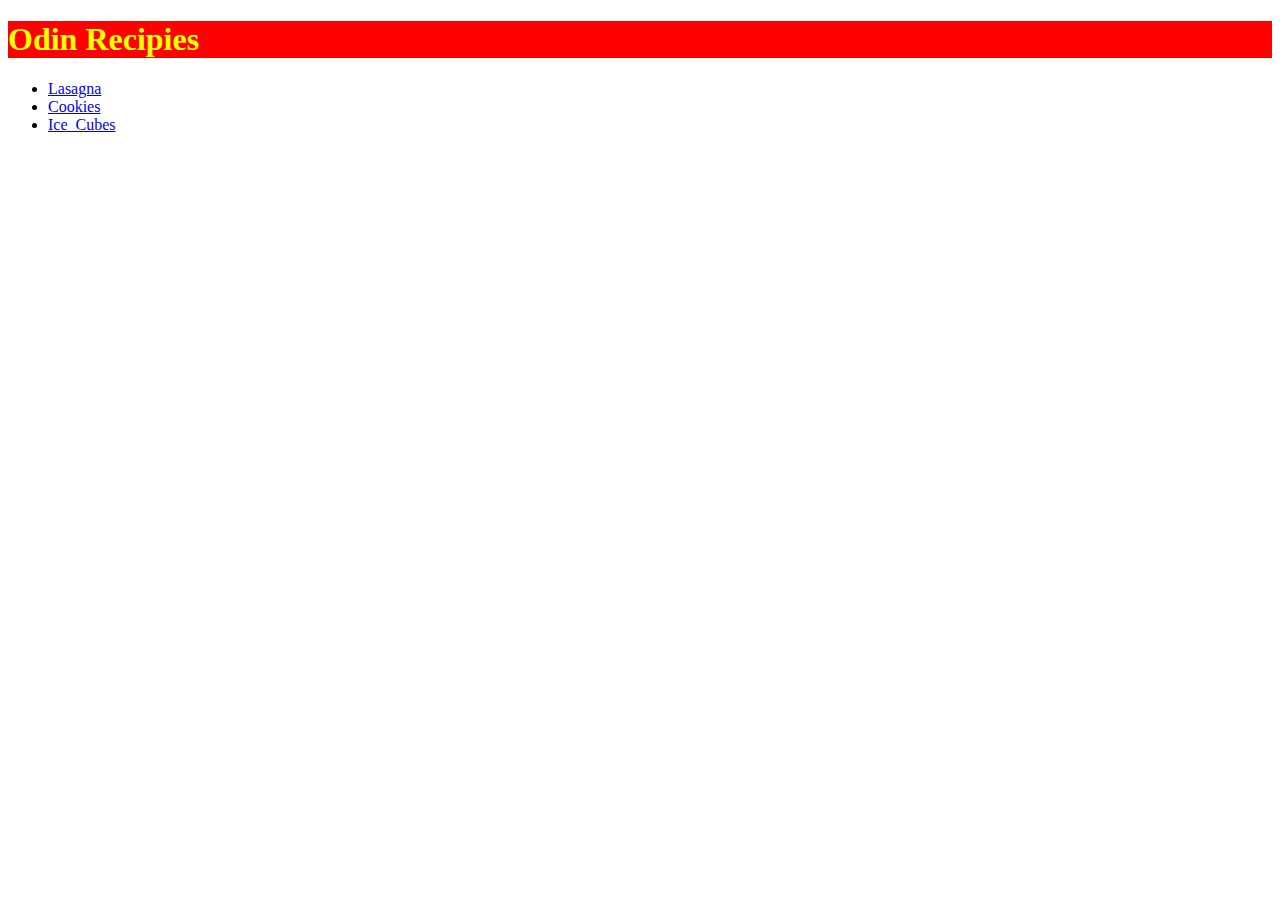
<file: index.html>
<!DOCTYPE html>
<html>
    <head>
        <title>recipies</title>
        <link rel="stylesheet" href="styles.css">
    </head>
    <body>
        <h1>Odin Recipies</h1>
        <p>
            <ul>
                <li><a href=./recipies/lasagna.html>Lasagna</a></li>
                <li><a href=./recipies/cookies.html>Cookies</a></li>
                <li><a href=./recipies/icecubes.html>Ice_Cubes</a></li>
            </ul></p>
    </body>
</html>
</file>
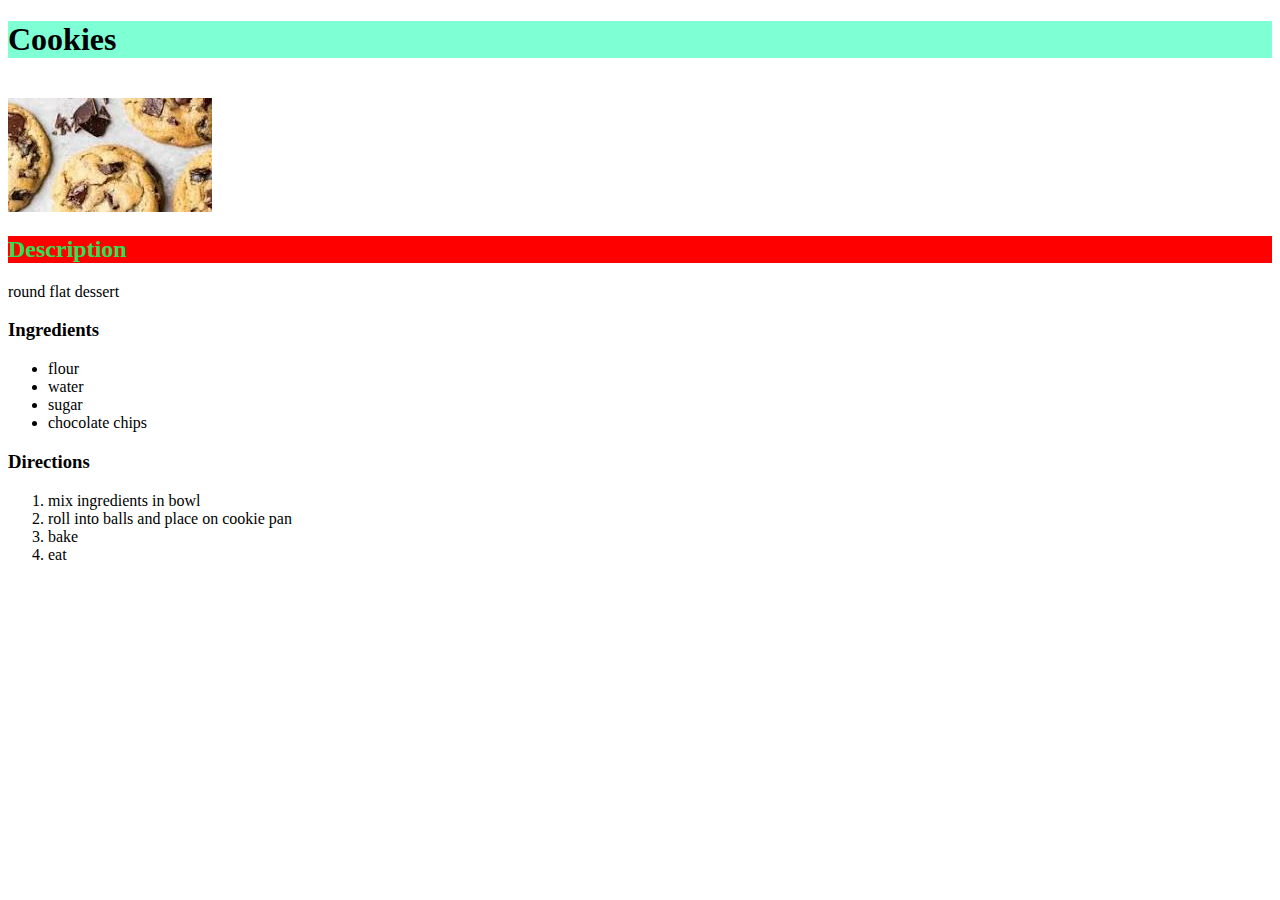
<file: recipies/cookies.html>
<!DOCTYPE html>
<html>
    <head>
        <title>Cookies</title>
        <link rel="stylesheet" href="styles.css">
    </head>
    <body>
        <h1>Cookies</h1>
        <br>
        <img src="../images/cookies.jpeg">
        <h2>Description</h2>
        <p>round flat dessert</p>
        <p>
            <h3>Ingredients</h3>
            <ul>
                <li>flour</li>
                <li>water</li>
                <li>sugar</li>
                <li>chocolate chips</li>
            </ul>

        </p>
        <h3>Directions</h3>
        <ol>
            <li>mix ingredients in bowl</li>
            <li>roll into balls and place on cookie pan</li>
            <li>bake</li>
            <li>eat</li>
        </ol>
    </body>
</html>
</file>
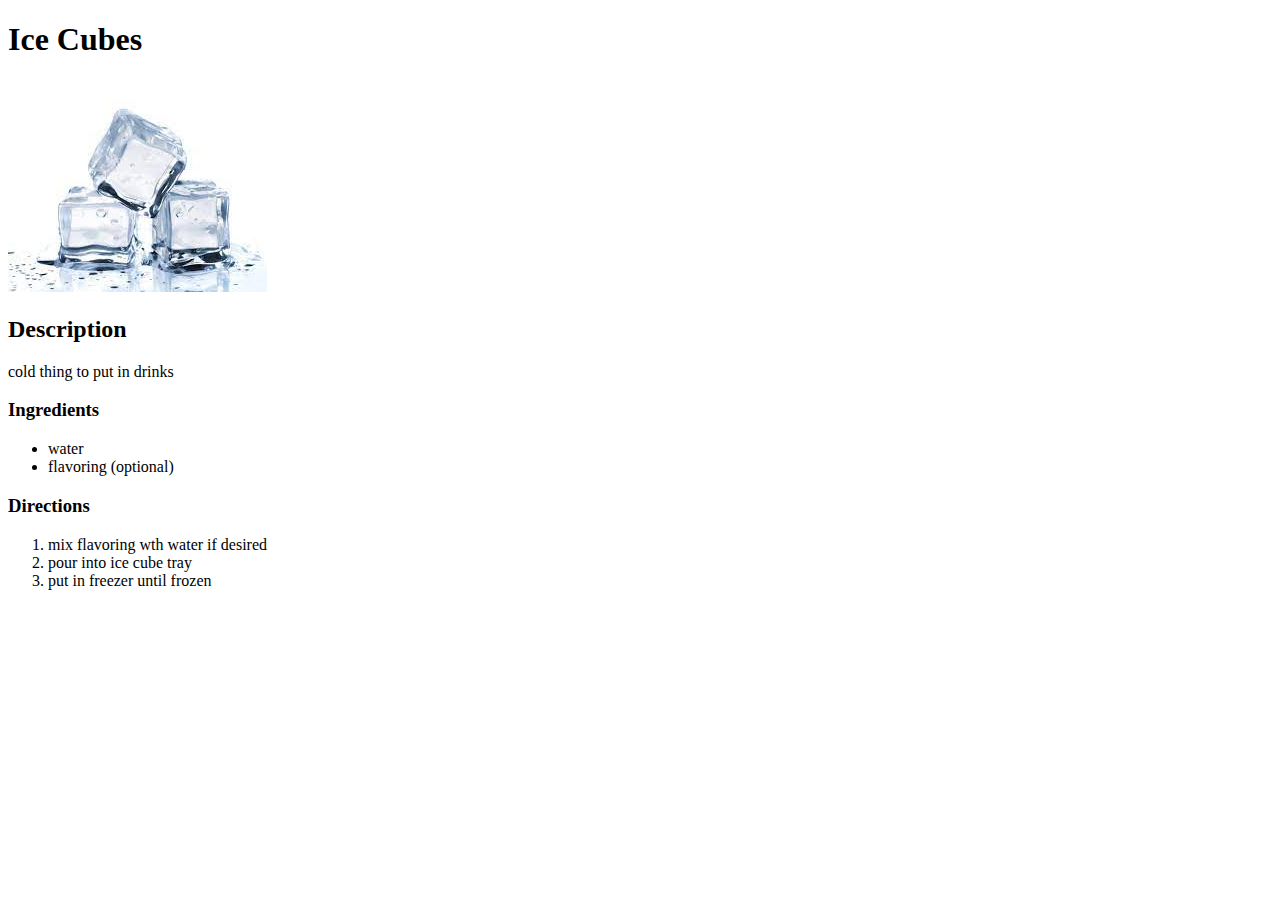
<file: recipies/icecubes.html>
<!DOCTYPE html>
<html>
    <head>
        <title>Ice Cubes</title>
    </head>
    <body>
        <h1>Ice Cubes</h1>
        <br>
        <img src="../images/icecubes.jpeg">
        <h2>Description</h2>
        <p>cold thing to put in drinks</p>
        <p>
            <h3>Ingredients</h3>
            <ul>
                <li>water</li>
                <li>flavoring (optional)</li>
                
            </ul>

        </p>
        <h3>Directions</h3>
        <ol>
            <li>mix flavoring wth water if desired</li>
            <li>pour into ice cube tray</li>
            <li>put in freezer until frozen</li>
        </ol>
    </body>
</html>
</file>
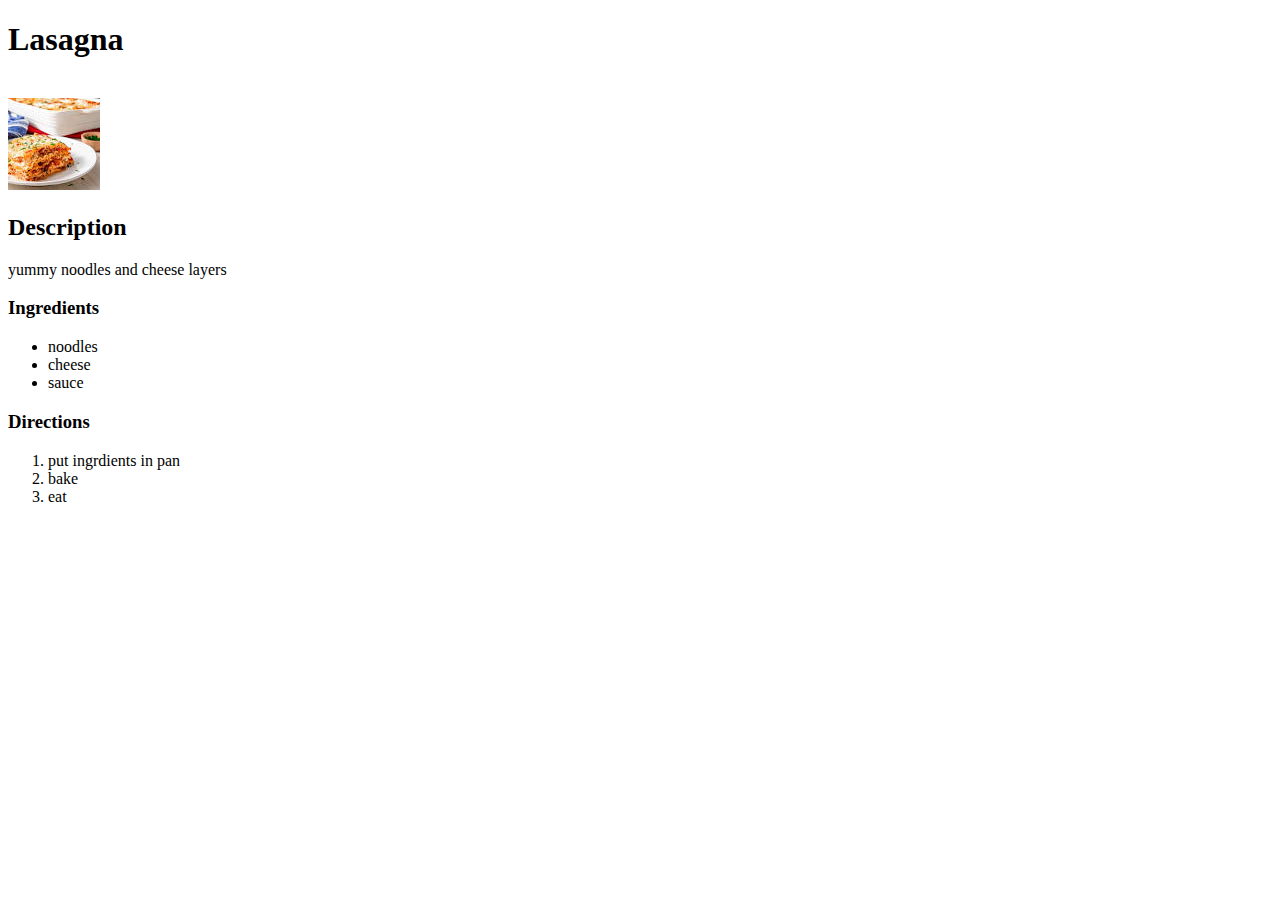
<file: recipies/lasagna.html>
<!DOCTYPE html>
<html>
    <head>
        <title>Lasagna</title>
    </head>
    <body>
        <h1>Lasagna</h1>
        <br>
        <img src="../images/lasagna.jpeg">
        <h2>Description</h2>
        <p>yummy noodles and cheese layers</p>
        <p>
            <h3>Ingredients</h3>
            <ul>
                <li>noodles</li>
                <li>cheese</li>
                <li>sauce</li>
            </ul>

        </p>
        <h3>Directions</h3>
        <ol>
            <li>put ingrdients in pan</li>
            <li>bake</li>
            <li>eat</li>
        </ol>
    </body>
</html>
</file>
<file: styles.css>
h1{
    background-color: red;
    color: yellow;
}
</file>
<file: recipies/styles.css>
h1{
    background-color: aquamarine;
    color: black;
}
h2{
    background-color: red;
    color: rgb(43, 226, 83);
}
</file>
